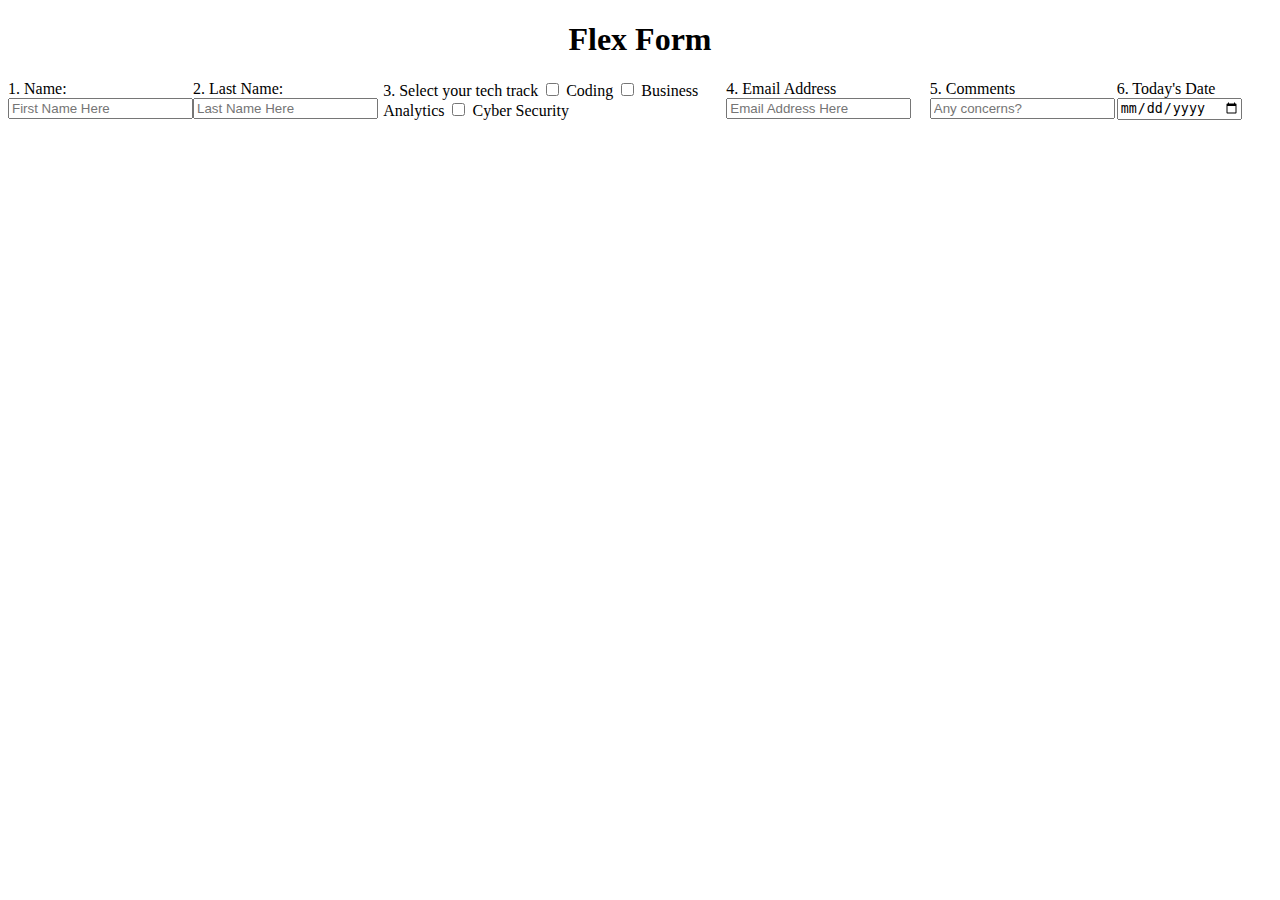
<file: index.html>
<!DOCTYPE html>
<html lang="en">
<head>
    <meta charset="UTF-8">
    <meta http-equiv="X-UA-Compatible" content="IE=edge">
    <meta name="viewport" content="width=device-width, initial-scale=1.0">
    <link href="index.css" rel="stylesheet" type="text/css" />
    <title>Flex Form</title>
</head>
<body>
    <h1>Flex Form</h1>
    <form>
        <div class="container">
        <div class="namesf">
        <label for="fname">1. Name: </label>
        <input type="text" id="fname" placeholder="First Name Here" required/>
        </div>
        <div class="namesl">
        <label for="lname">2. Last Name:</label>
        <input type="text" id="lname" placeholder="Last Name Here" required/>
        </div>
        <div class="select">
        3. Select your tech track
        <input type="checkbox" id="coding" />
        <label for="coding">Coding</label>
        <input type="checkbox" id="business" />
        <label for="business">Business Analytics</label>
        <input type="checkbox" id="cyber" />
        <label for="cyber">Cyber Security</label>
        </div>
        <div class="email">
        <label for="email">4. Email Address</label>
        <input type="email" id="email" placeholder="Email Address Here"
        required/>
        </div>
        <div class="comments">
        <label for="comment">5. Comments</label>
        <input type="text" id="comment" placeholder="Any concerns?"/>
        </div>
        <div class="dates">
        <label for="date">6. Today's Date</label>
        <input type="date" id="date" placeholder="Pick today's date" />
        </div>
        </div>
    </form>
</body>
</html>
</file>
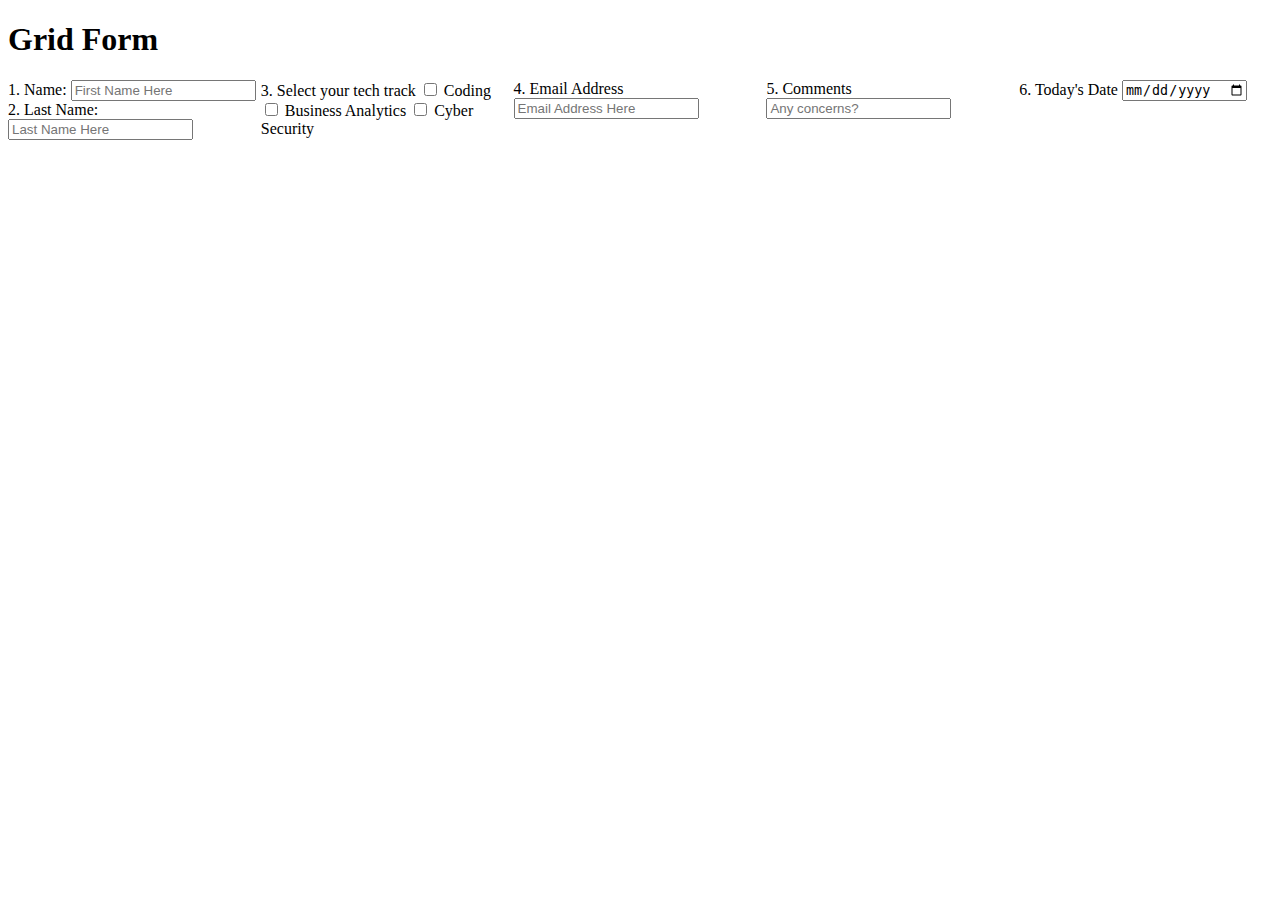
<file: Grid/form.html>
<!DOCTYPE html>
<html lang="en">
<head>
    <meta charset="UTF-8">
    <meta http-equiv="X-UA-Compatible" content="IE=edge">
    <meta name="viewport" content="width=device-width, initial-scale=1.0">
    <link rel="stylesheet" href="form.css" type="text/css" />
    <title>Grid Form</title>
</head>
<body>
    <h1>Grid Form</h1>
    <form>
        <div class="container">
            <div class="names">
            <label for="fname">1. Name: </label> 
            <input type="text" id="fname" placeholder="First Name Here" required/>
            <div class="number">           
            <label for="lname">2. Last Name:</label>
            <input type="text" id="lname" placeholder="Last Name Here" required/>
            </div>
            </div>
            <div class="select">
            3. Select your tech track
            <input type="checkbox" id="coding" />
            <label for="coding">Coding</label>
            <input type="checkbox" id="business" />
            <label for="business">Business Analytics</label>
            <input type="checkbox" id="cyber" />
            <label for="cyber">Cyber Security</label>
            </div>
            <div class="email">
            <label for="email">4. Email Address</label>
            <input type="email" id="email" placeholder="Email Address Here"
            required/>
            </div>
            <div class="comments">
            <label for="comment">5. Comments</label>
            <input type="text" id="comment" placeholder="Any concerns?"/>
            </div>
            <div class="dates">
            <label for="date">6. Today's Date</label>
            <input type="date" id="date" placeholder="Pick today's date" />
            </div>
            </div>
    </form>
</body>
</html>
</file>
<file: index.css>
h1 {
text-align: center;
}

.container{
    display: flex;
    justify-content: center;
    align-items: center;
}
</file>
<file: Grid/form.css>
/*.container {
    display: grid;
    grid-template-columns: 20% 20% 20% 20% 20%;
    grid-template-rows: 20% 20% 20% 20% 20%;
}

.names {
    grid-column-start: 1;
}

.number {
    grid-row-start: 1;
}*/

.container {
display: grid;
    grid-template-columns: 20% 20% 20% 20% 20%;
    grid-template-rows: 20% 20% 20% 20% 20%;
}

.container {
    grid-column-start: 1;
    grid-column-end: span 5;
}
</file>
